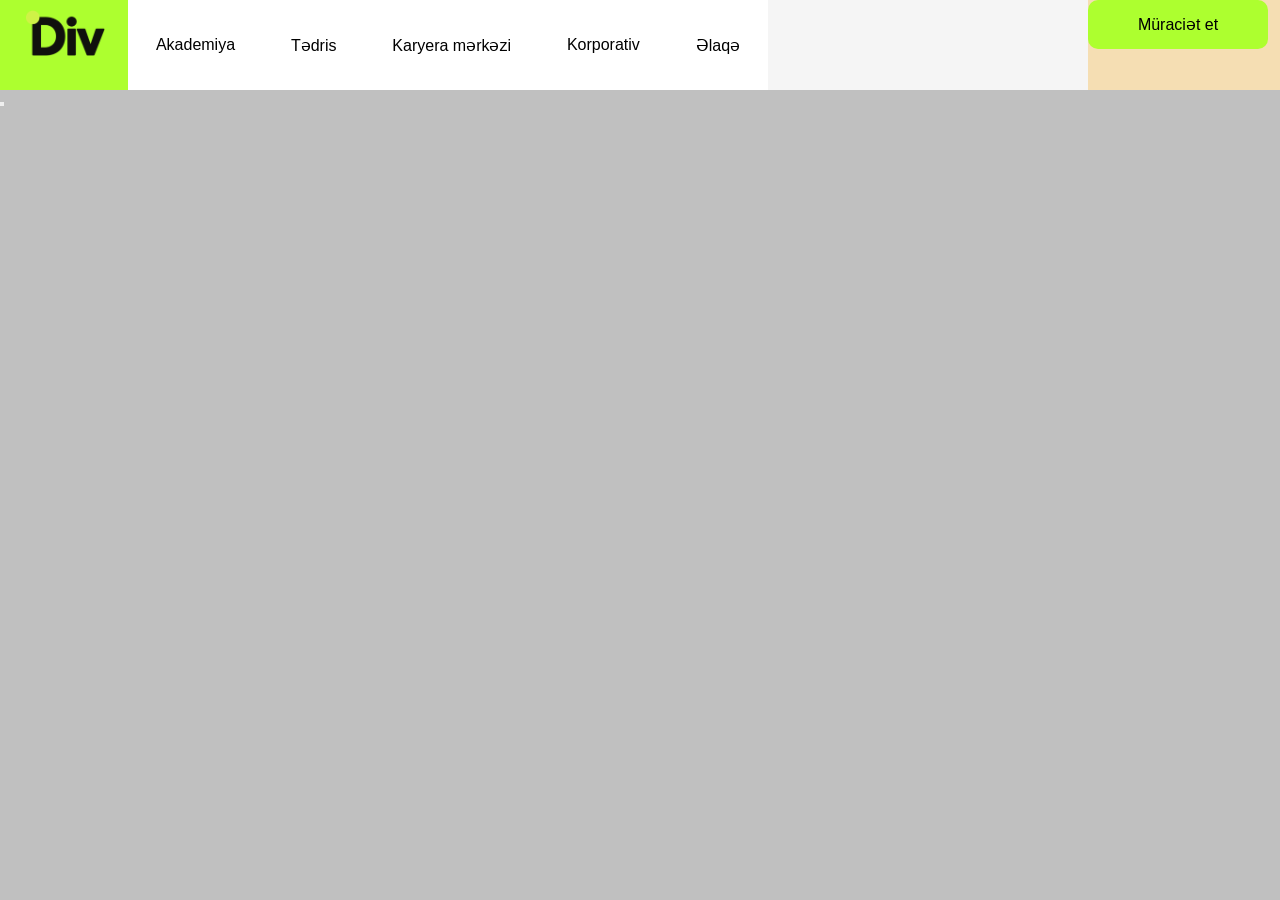
<file: index.htm>
<!DOCTYPE html>
<html lang="en">
<head>
    <meta charset="UTF-8">
    <meta name="viewport" content="width=device-width, initial-scale=1.0">
    <link rel="stylesheet" href="style.css">
    <title>Document</title>
</head>
<body style="background: silver;">
    <header class="navbar">
        <div class="logo">
            <img src="image/divlogo.png" alt="">
        </div>
        <div class="menu">
             <a href="">Akademiya</a>
            <a href="">Tədris</a>
            <a href="">Karyera mərkəzi</a>
            <a href="">Korporativ</a>
            <a href="">Əlaqə</a>
        </div>
        <div class="contact"></div>
        <div class="btn">
            <button>Müraciət et</button>
        </div>
    </header>
    <section>
        <h1></h1>
        <p></p>
        <button></button>
    </section>
</body>
</html>
</file>
<file: style.css>
*{
    margin: 0;
    padding: 0;
    box-sizing: border-box;
    text-decoration: none;
}
.navbar{
    width: 100%;
    height: 10vh;
    background: greenyellow;
    display: flex;
}

.logo{
    width: 10%;
    height: 10vh;
}

.menu{
    width: 50%;
    height: 10vh;
    background: white;
    display: flex;
    align-items: center;
    justify-content: space-around;
}

.contact{
    width: 25%;
    height: 10vh;
    background: whitesmoke;
}

.btn{
    width: 15%;
    height: 10vh;
    background: wheat;
}

.logo img{
    width: 80px;
    margin-top: 10px;
    margin-left: 25px;
}

.menu a{
    color: black;
    font-family: 'Franklin Gothic Medium', 'Arial Narrow', Arial, sans-serif;
}

.menu a:hover{
    color: gray;
}

.btn button{
    color: black;
    background: greenyellow;
    border: none;
    padding: 15px;
    width: 180px;
    cursor: pointer;
    border-radius: 10px;
    font-size: 1em;
}
</file>
